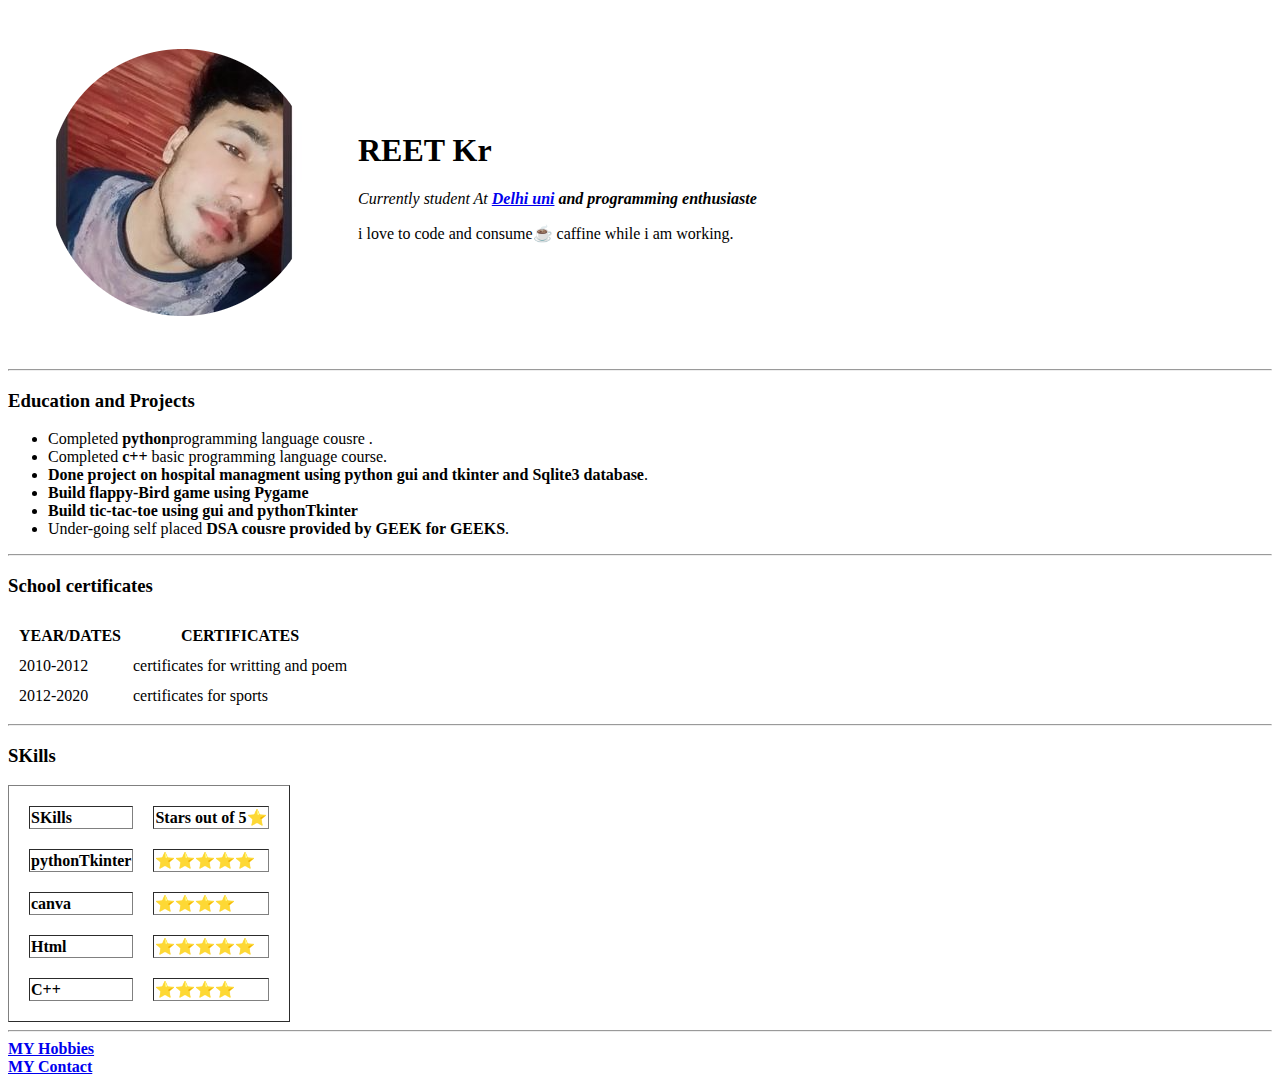
<file: index.html>
<!DOCTYPE html>
<html lang="en" dir="ltr">

<head>
  <meta charset="utf-8">
  <title>Reet personal website</title>
</head>

<body>
  <table cellspacing="40">
    <tr>
      <td><img src="reet.png" alt=" REET PROFILE PICTUR"></td>
      <td>
        <h1>REET Kr </h1>
        <p><em> Currently student At <strong><a href="http://www.du.ac.in/">Delhi uni</a> and programming enthusiaste</strong></em></p>
        <p> i love to code and consume☕ caffine while i am working.</p>
      </td>
    </tr>
  </table>
  <hr>

  <h3>Education and Projects </h3>
  <ul>
    <li> Completed<strong> python</strong>programming language cousre .</li>
    <li>Completed<strong> c++</strong> basic programming language course.</li>
    <li><strong> Done project on hospital managment using python gui and tkinter and Sqlite3 database</strong>.</li>
    <li><strong>Build flappy-Bird game using Pygame </strong></li>
    <li><strong>Build tic-tac-toe using gui and pythonTkinter</strong></li>
    <li> Under-going self placed <strong>DSA cousre provided by GEEK for GEEKS</strong>.</li>
  </ul>
  <hr>
  <h3>School certificates</h3>
  <table cellspacing="10">
    <thead>
      <tr>
        <th>YEAR/DATES</th>
        <th>CERTIFICATES</th>
      </tr>
    </thead>
    <tbody>
      <td>2010-2012</td>
      <td>certificates for writting and poem</td>
    </tbody>
    <tbody>
      <td>2012-2020</td>
      <td>certificates for sports</td>

    </tbody>

  </table>
  <hr>
  <h3>SKills</h3>
  <table border="1" cellspacing="20">
    <thead>
      <tr>
        <td><strong>SKills</strong></td>
        <td><strong>Stars out of 5⭐</strong></td>
      </tr>
    </thead>
    <tr>
      <td><strong>pythonTkinter</strong></td>
      <td>⭐⭐⭐⭐⭐</td>

    </tr>
    <tr>
      <td><strong>canva</strong></td>
      <td>⭐⭐⭐⭐</td>
    </tr>

    <tbody>
      <td><strong>Html</strong></td>
      <td>⭐⭐⭐⭐⭐</td>

    </tbody>
    <tr>
      <td><strong>C++</strong></td>
      <td>⭐⭐⭐⭐</td>
    </tr>

  </table>
  <hr>
  <strong><a href="hobbies.html">MY Hobbies</a></strong>
  <br>
  <strong><a href="mycontact.html">MY Contact</a></strong>
</body>

</html>
</file>
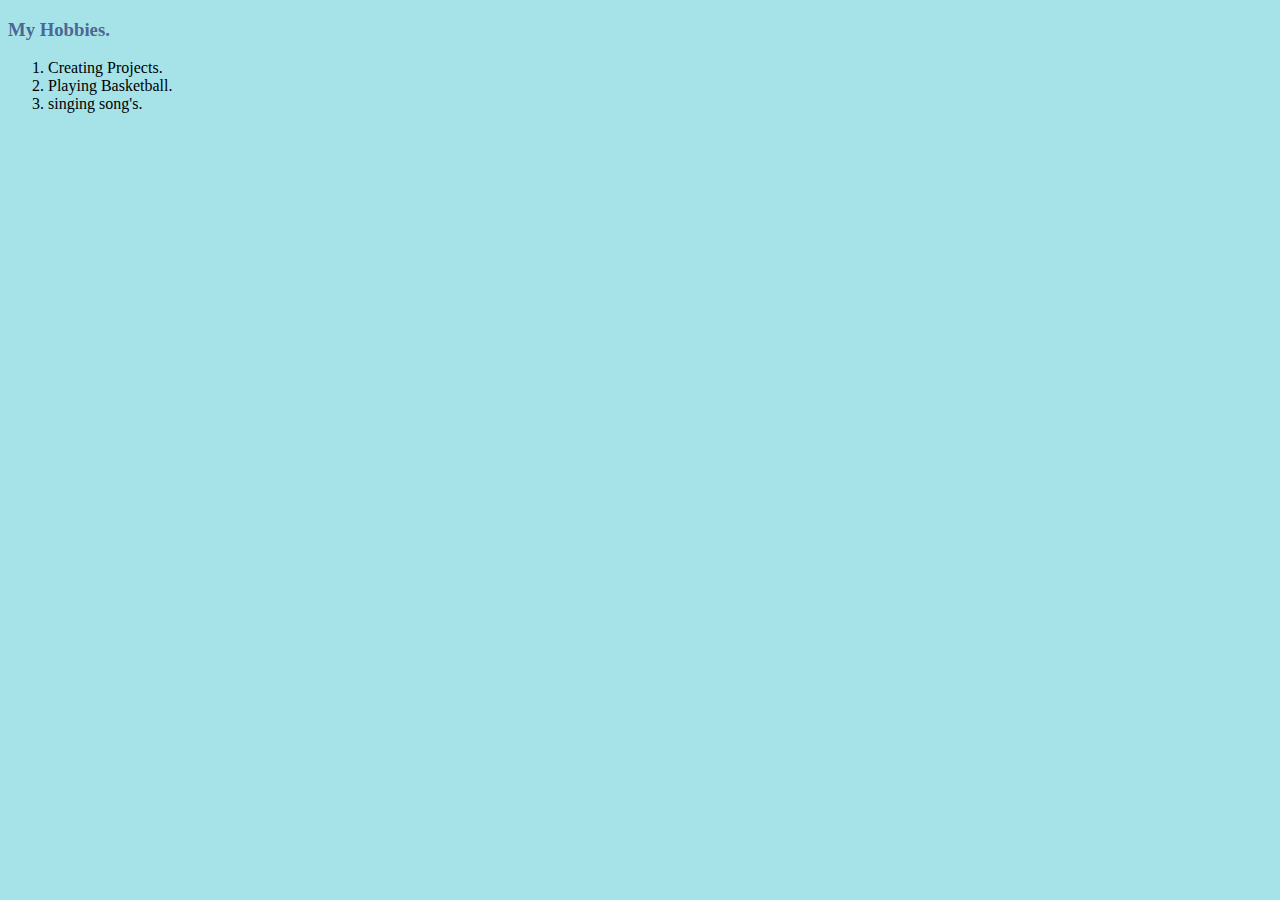
<file: hobbies.html>
<!DOCTYPE html>
<html lang="en" dir="ltr">

<head>
  <meta charset="utf-8">
  <title>My hobbies</title>
  <link rel="stylesheet" href="css/styles.css">

</head>

<body>
  <h3>My Hobbies.</h3>
  <ol>
    <li>Creating Projects. </li>
    <li>Playing Basketball.</li>
    <li>singing song's.</li>
  </ol>
</body>

</html>
</file>
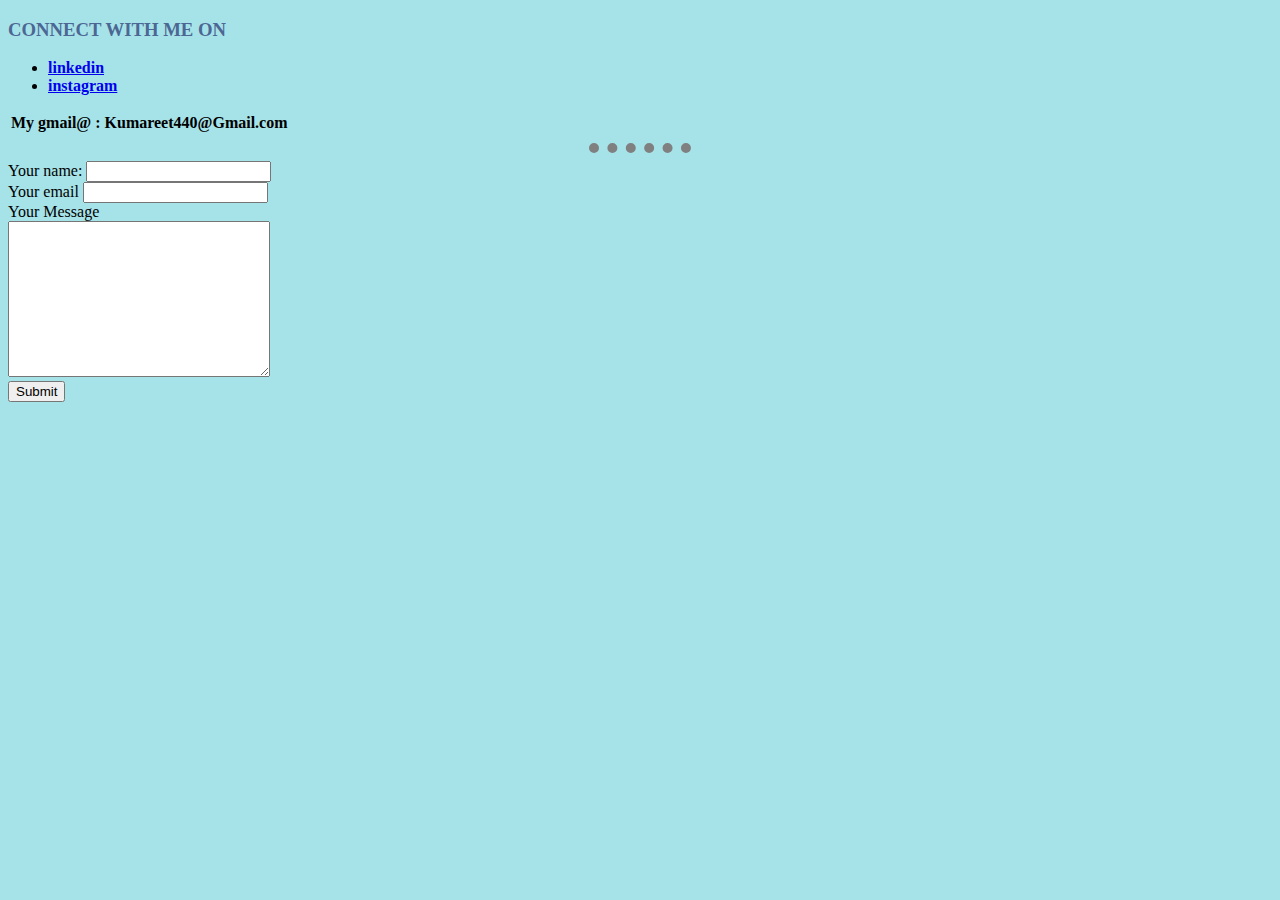
<file: mycontact.html>
<!DOCTYPE html>
<html lang="en" dir="ltr">

<head>
  <meta charset="utf-8">
  <title>My contact</title>
  <link rel="stylesheet" href="css/styles.css">
</head>

<body>
  <h3>CONNECT WITH ME ON </h3>
  <ul>
    <li><strong><a href="https://www.linkedin.com/in/reet-kumar-373038227/">linkedin</a></strong></li>
    <li><strong><a href="https://www.instagram.com/reet_309/">instagram</a></strong></li>
  </ul>
  <table>
    <tr>
      <td> <strong> My gmail@ :</strong></td>
      <td><strong> Kumareet440@Gmail.com</strong></td>
    </tr>
  </table>
    <hr>
<form action="mailto:Kumareet440@Gmail.com" method="post"enctype="text/plain">
  <label>Your name:</label>
  <input type="text" name="yourname" value=""><br>
  <label>Your email</label>
  <input type="email" name="youremail" value=""><br>
  <label>Your Message</label><br>
  <textarea name="yourmessage" rows="10" cols="30"></textarea><br>
  <input type="submit" name="">
</form>

</body>

</html>
</file>
<file: css/styles.css>
body {
  background-color: #A6E3E9;
}

hr {
  border-color: grey;
  border-width: 10px;
  border-style: dotted none none;
  width: 8%;


}
 h1{
   color: #9E7676;
}
h3{
  color:#4C6793;
}
</file>
